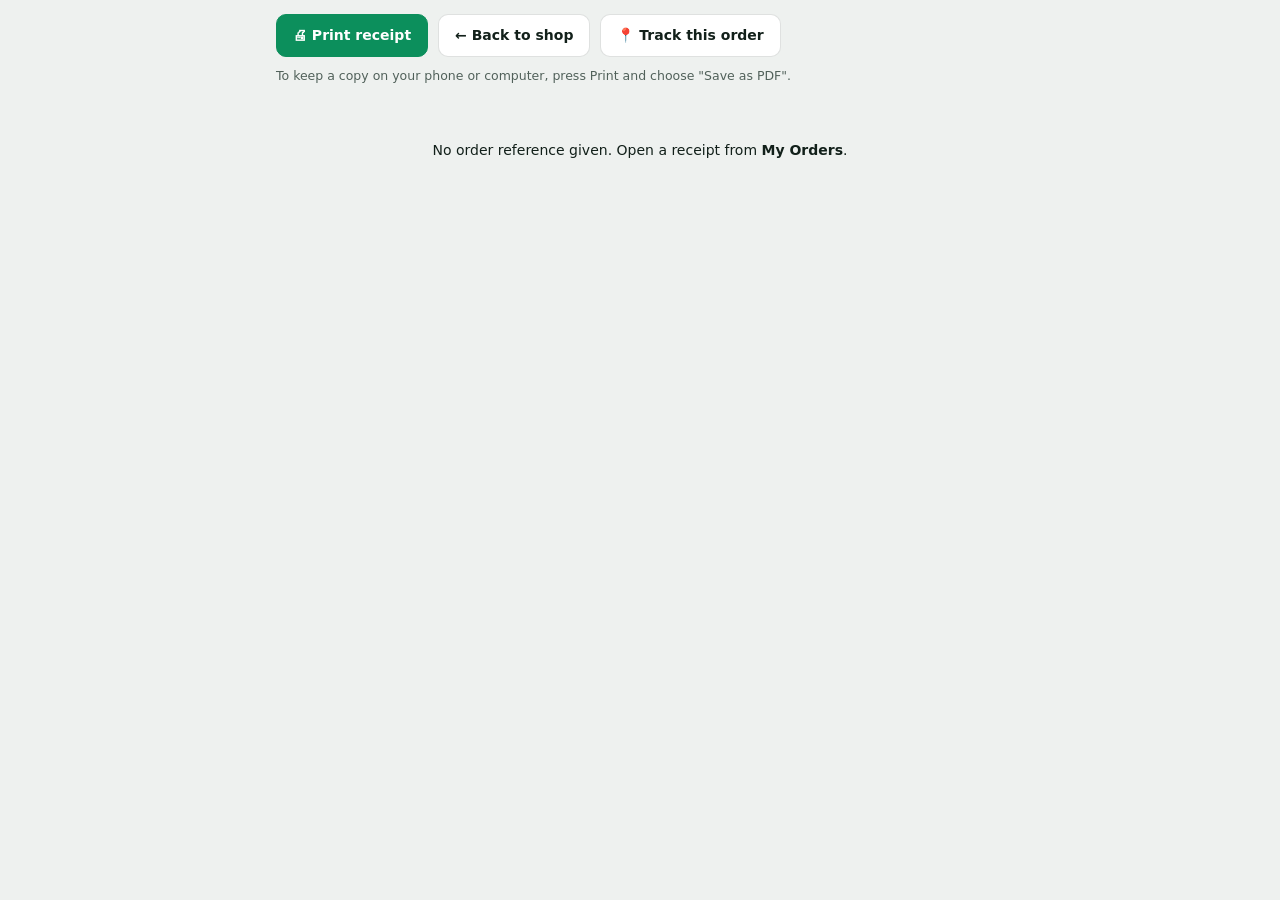
<file: receipt.html>
<!DOCTYPE html>
<html lang="en">
<head>
<meta charset="UTF-8">
<meta name="viewport" content="width=device-width, initial-scale=1.0">
<title>Receipt — Bouesti Marketplace</title>
<style>
  /* The receipt is always printed on white paper, whatever theme the website is using. */
  *{ box-sizing:border-box; }
  body{ margin:0; background:#eef1ef; color:#12201a; font-family:'Inter',system-ui,-apple-system,Segoe UI,Roboto,sans-serif; font-size:14px; line-height:1.5; }
  .toolbar{ max-width:760px; margin:0 auto; padding:14px 16px; display:flex; gap:10px; flex-wrap:wrap; align-items:center; }
  .toolbar a, .toolbar button{ font:inherit; font-weight:700; padding:10px 16px; border-radius:10px; border:1px solid #12201a22; background:#fff; color:#12201a; cursor:pointer; text-decoration:none; }
  .toolbar .primary{ background:#0c8f5c; color:#fff; border-color:#0c8f5c; }
  .toolbar .hint{ font-size:12.5px; color:#51615a; flex-basis:100%; }
  .paper{ max-width:760px; margin:0 auto 40px; background:#fff; padding:36px 40px; border:1px solid #d9dfdb; border-radius:6px; }
  .top{ display:flex; justify-content:space-between; gap:20px; border-bottom:2px solid #12201a; padding-bottom:16px; }
  .brand{ font-size:24px; font-weight:800; letter-spacing:-.01em; }
  .brand small{ display:block; font-size:12px; font-weight:500; color:#51615a; letter-spacing:0; }
  .title{ text-align:right; }
  .title h1{ margin:0; font-size:22px; letter-spacing:.14em; }
  .ref{ font-family:ui-monospace,Consolas,monospace; font-size:15px; font-weight:700; }
  .grid{ display:grid; grid-template-columns:1fr 1fr; gap:20px; margin:20px 0; }
  .grid h3{ margin:0 0 6px; font-size:11.5px; letter-spacing:.12em; text-transform:uppercase; color:#51615a; }
  .grid p{ margin:2px 0; }
  table{ width:100%; border-collapse:collapse; margin-top:6px; }
  th{ text-align:left; font-size:11.5px; letter-spacing:.1em; text-transform:uppercase; color:#51615a; border-bottom:1px solid #12201a; padding:8px 6px; }
  td{ padding:9px 6px; border-bottom:1px solid #e3e8e5; vertical-align:top; }
  .num{ text-align:right; white-space:nowrap; }
  .totals{ margin:14px 0 0 auto; width:300px; }
  .totals div{ display:flex; justify-content:space-between; padding:3px 0; }
  .totals .grand{ border-top:2px solid #12201a; margin-top:6px; padding-top:8px; font-size:18px; font-weight:800; }
  .pay{ margin:18px 0; padding:12px 14px; border:1px solid #12201a; border-radius:6px; display:flex; justify-content:space-between; gap:14px; flex-wrap:wrap; }
  .pay b{ letter-spacing:.06em; }
  .track{ display:flex; gap:18px; align-items:center; border:1px dashed #51615a; border-radius:8px; padding:14px; margin-top:18px; }
  .track .qr{ width:116px; height:116px; flex:none; }
  .track .qr svg{ width:100%; height:100%; display:block; }
  .track h3{ margin:0 0 4px; font-size:15px; }
  .track p{ margin:2px 0; font-size:13px; }
  .url{ font-family:ui-monospace,Consolas,monospace; font-size:12px; word-break:break-all; }
  .foot{ margin-top:22px; padding-top:14px; border-top:1px solid #d9dfdb; font-size:12.5px; color:#51615a; }
  .msg{ max-width:760px; margin:40px auto; padding:0 16px; text-align:center; }
  @media(max-width:620px){ .paper{ padding:22px 16px; } .grid{ grid-template-columns:1fr; } .top{ flex-direction:column; } .title{ text-align:left; } .totals{ width:100%; } }
  @page{ size:A4; margin:14mm; }
  @media print{
    body{ background:#fff; }
    .toolbar{ display:none !important; }
    .paper{ border:0; border-radius:0; margin:0; padding:0; max-width:none; }
    tr, .track, .pay{ page-break-inside:avoid; }
    *{ -webkit-print-color-adjust:exact; print-color-adjust:exact; }
  }
</style>
<link rel="icon" href="images/bouesti-logo.jpg" type="image/jpeg">
</head>
<body>
<div class="toolbar">
  <button type="button" class="primary" id="printBtn">🖨 Print receipt</button>
  <a href="index.html" id="backLink">← Back to shop</a>
  <a href="track.html" id="trackLink">📍 Track this order</a>
  <div class="hint">To keep a copy on your phone or computer, press Print and choose "Save as PDF".</div>
</div>
<div id="out"><p class="msg">Loading your receipt…</p></div>

<script src="qrcode.js"></script>
<script>
(function () {
  var params = new URLSearchParams(location.search);
  var ref = params.get('ref') || '';

  function esc(v) { return String(v == null ? '' : v).replace(/[&<>"']/g, function (c) { return { '&':'&amp;', '<':'&lt;', '>':'&gt;', '"':'&quot;', "'":'&#39;' }[c]; }); }
  function money(n) { return '₦' + Math.round(Number(n) || 0).toLocaleString('en-NG'); }
  function when(iso, withTime) {
    var d = new Date(iso);
    if (isNaN(d)) return '—';
    return d.toLocaleString('en-NG', withTime === false
      ? { dateStyle: 'medium', timeZone: 'Africa/Lagos' }
      : { dateStyle: 'medium', timeStyle: 'short', timeZone: 'Africa/Lagos' });
  }
  function storage(key) { try { return localStorage.getItem(key) || ''; } catch (e) { return ''; } }

  // Logged-in shopper, or staff coming from the admin dashboard.
  function tokens() {
    var list = [storage('bm_token'), storage('bm_admin_token')];
    try { list.push(sessionStorage.getItem('bm_admin_token_session') || ''); } catch (e) {}
    return list.filter(Boolean);
  }

  function fromServer() {
    var list = tokens();
    function attempt(i) {
      if (i >= list.length) return Promise.resolve(null);
      return fetch('/api/orders/' + encodeURIComponent(ref) + '/receipt', { headers: { Authorization: 'Bearer ' + list[i] } })
        .then(function (res) { return res.ok ? res.json() : attempt(i + 1); })
        .catch(function () { return null; });
    }
    return attempt(0);
  }

  function fromBrowser() {
    try {
      var all = JSON.parse(storage('bm_receipts') || '{}');
      return all[ref] ? { order: all[ref], shop: null } : null;
    } catch (e) { return null; }
  }

  function payBlock(o) {
    var status = o.paymentStatus === 'paid'
      ? ['PAID', 'Thank you — payment received.']
      : (/delivery/i.test(o.payMethod || '')
          ? ['PAY ON DELIVERY', 'Amount to pay when your goods arrive: ' + money(o.total)]
          : ['PAYMENT PENDING', 'Your payment has not been confirmed yet.']);
    return '<div class="pay"><div><b>' + status[0] + '</b><br>' + esc(status[1]) + '</div>' +
           '<div>Method: <b>' + esc(o.payMethod || '—') + '</b></div></div>';
  }

  function render(data) {
    var o = data.order;
    o.state = o.state || 'Ekiti';
    var shop = data.shop || { name: 'Bouesti Marketplace', phone: '07086087995', email: 'successjomiloju@gmail.com', address: 'Ekiti State, Nigeria' };
    var trackUrl = new URL('track.html?ref=' + encodeURIComponent(o.ref), location.href).href;

    var rows = (o.items || []).map(function (i) {
      var label = esc(i.name) + (i.mode ? ' — ' + (i.mode === 'live' ? 'Live' : 'Processed') : '') + (i.measure ? ' · ' + esc(i.measure) : (i.weightKg ? ' · ' + i.weightKg + ' kg' : ''));
      var unit = money(i.unitPrice) + ((i.measure || !i.weightKg) ? '' : ' / kg');
      return '<tr><td>' + label + '</td><td class="num">' + i.qty + '</td><td class="num">' + unit + '</td><td class="num">' + money(i.lineTotal) + '</td></tr>';
    }).join('');

    document.title = 'Receipt ' + o.ref + ' — Bouesti Marketplace';
    document.getElementById('trackLink').href = 'track.html?ref=' + encodeURIComponent(o.ref);

    document.getElementById('out').innerHTML =
      '<div class="paper">' +
        '<div class="top">' +
          '<div class="brand">' + esc(shop.name) + '<small>Fresh produce &amp; livestock · Ekiti and neighbouring states</small></div>' +
          '<div class="title"><h1>RECEIPT</h1><div class="ref">' + esc(o.ref) + '</div><div>' + when(o.createdAt) + '</div></div>' +
        '</div>' +
        '<div class="grid">' +
          '<div><h3>Billed to</h3><p><b>' + esc(o.customerName) + '</b></p><p>' + esc(o.customerPhone || '') + '</p><p>' + esc(o.customerEmail || '') + '</p></div>' +
          '<div><h3>Deliver to</h3><p>' + esc(o.address) + '</p><p>' + esc(o.lga) + (o.state && o.state !== 'Ekiti' ? ', ' + esc(o.state) : '') + (o.state === 'Ekiti' ? ', Ekiti State' : ' State') + '</p>' +
            '<p>Delivery date: <b>' + (o.deliveryDate ? when(o.deliveryDate, false) : '—') + '</b></p></div>' +
        '</div>' +
        '<table><thead><tr><th>Item</th><th class="num">Qty</th><th class="num">Price</th><th class="num">Amount</th></tr></thead><tbody>' +
          (rows || '<tr><td colspan="4">No item details were saved for this order.</td></tr>') + '</tbody></table>' +
        '<div class="totals">' +
          '<div><span>Subtotal</span><span>' + money(o.subtotal) + '</span></div>' +
          '<div><span>Service fee (5%)</span><span>' + money(o.serviceFee) + '</span></div>' +
          '<div><span>Delivery to ' + esc(o.state || 'Ekiti') + '</span><span>' + money(o.deliveryFee) + '</span></div>' +
          '<div class="grand"><span>Total</span><span>' + money(o.total) + '</span></div>' +
        '</div>' +
        payBlock(o) +
        '<div class="track">' +
          '<div class="qr" id="qr"></div>' +
          '<div><h3>Track your goods</h3>' +
            '<p>Scan the code, or open the link below and log in, to follow your order on the map.</p>' +
            '<p>Order reference: <b class="ref">' + esc(o.ref) + '</b></p>' +
            '<p class="url">' + esc(trackUrl) + '</p></div>' +
        '</div>' +
        '<div class="foot">' +
          '<p><b>Buyer protection:</b> check your goods on arrival. If something is wrong, contact us within 24 hours of delivery with this order reference and a photo.</p>' +
          '<p>' + esc(shop.name) + (shop.phone ? ' · WhatsApp / phone ' + esc(shop.phone) : '') + (shop.email ? ' · ' + esc(shop.email) : '') + '</p>' +
          '<p>Keep this receipt for your records. Thank you for buying from ' + esc(shop.name) + '.</p>' +
        '</div>' +
      '</div>';

    // QR code that opens the tracking page (needs qrcode.js; the link above still works without it).
    try {
      var qr = qrcode(0, 'M');
      qr.addData(trackUrl);
      qr.make();
      document.getElementById('qr').innerHTML = qr.createSvgTag({ cellSize: 4, margin: 0, scalable: true });
    } catch (e) { document.getElementById('qr').style.display = 'none'; }

    if (params.get('print') === '1') setTimeout(function () { window.print(); }, 500);
  }

  document.getElementById('printBtn').addEventListener('click', function () { window.print(); });

  if (!ref) {
    document.getElementById('out').innerHTML = '<p class="msg">No order reference given. Open a receipt from <b>My Orders</b>.</p>';
    return;
  }
  fromServer().then(function (data) {
    data = data || fromBrowser();
    if (!data) {
      document.getElementById('out').innerHTML = '<p class="msg">We could not find the receipt for <b>' + esc(ref) + '</b> on this device.<br>Please log in with the account that placed the order, then open My Orders.</p>';
      return;
    }
    render(data);
  });
})();
</script>
</body>
</html>
</file>
